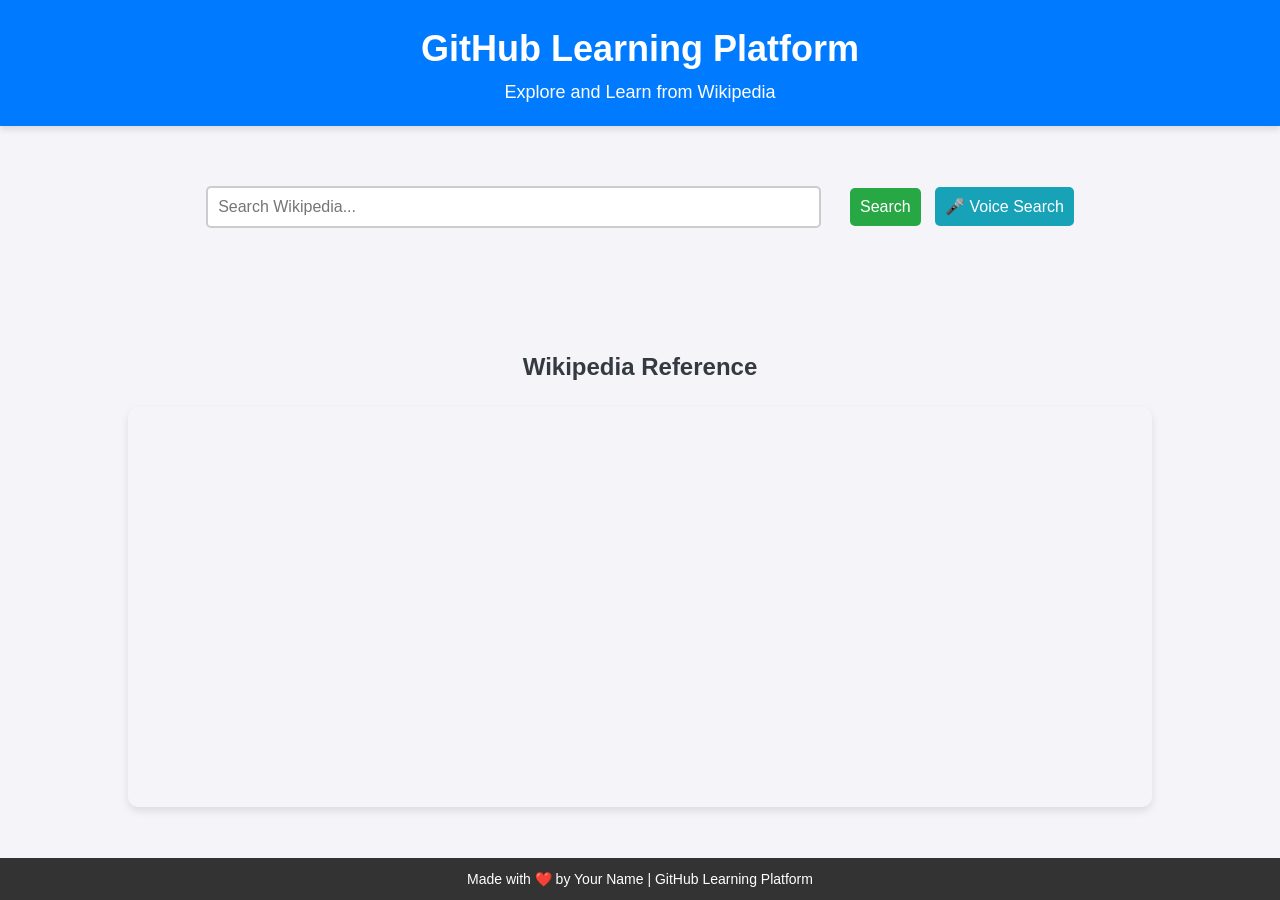
<file: index.html>
<!DOCTYPE html>
<html lang="en">
<head>
    <meta charset="UTF-8">
    <meta name="viewport" content="width=device-width, initial-scale=1.0">
    <meta name="description" content="Advanced HTML page for GitHub Learning Platform with Voice Search">
    <meta name="author" content="Your Name">
    <title>GitHub Learning Platform - Voice Search</title>
    <link rel="stylesheet" href="styles.css"> <!-- Optional external stylesheet for custom styles -->
    <script src="https://code.jquery.com/jquery-3.6.0.min.js"></script> <!-- jQuery for dynamic features -->
    <style>
        body {
            font-family: Arial, sans-serif;
            background-color: #f4f4f9;
            margin: 0;
            padding: 0;
            text-align: center;
        }
        header {
            background-color: #007bff;
            color: white;
            padding: 20px;
        }
        header h1 {
            margin: 0;
        }
        .container {
            margin-top: 20px;
        }
        .search-bar {
            width: 60%;
            padding: 10px;
            margin-bottom: 20px;
        }
        .search-button, .voice-button {
            padding: 10px;
            background-color: #28a745;
            border: none;
            color: white;
            cursor: pointer;
            margin-left: 10px;
        }
        .voice-button {
            background-color: #17a2b8;
        }
        iframe {
            width: 100%;
            height: 400px;
            border: none;
            margin-top: 20px;
        }
        footer {
            background-color: #333;
            color: white;
            padding: 10px;
            position: fixed;
            bottom: 0;
            width: 100%;
        }
    </style>
</head>
<body>

    <header>
        <h1>GitHub Learning Platform</h1>
        <p>Explore and Learn from Wikipedia</p>
    </header>

    <div class="container">
        <input type="text" id="searchInput" class="search-bar" placeholder="Search Wikipedia...">
        <button class="search-button" id="searchButton">Search</button>
        <button class="voice-button" id="voiceButton">🎤 Voice Search</button>
    </div>

    <div class="container">
        <h2>Wikipedia Reference</h2>
        <iframe id="wikipediaIframe" src="https://en.wikipedia.org/wiki/Main_Page"></iframe>
    </div>

    <footer>
        <p>Made with ❤️ by Your Name | GitHub Learning Platform</p>
    </footer>

    <script>
        // jQuery for handling search functionality
        $(document).ready(function() {
            $('#searchButton').click(function() {
                var searchQuery = $('#searchInput').val();
                if (searchQuery) {
                    var url = 'https://en.wikipedia.org/wiki/' + encodeURIComponent(searchQuery);
                    $('#wikipediaIframe').attr('src', url);
                } else {
                    alert("Please enter a search term.");
                }
            });

            // Voice recognition functionality using Web Speech API
            const voiceButton = document.getElementById('voiceButton');
            const searchInput = document.getElementById('searchInput');

            // Check if the browser supports SpeechRecognition
            const SpeechRecognition = window.SpeechRecognition || window.webkitSpeechRecognition;
            if (SpeechRecognition) {
                const recognition = new SpeechRecognition();
                recognition.lang = 'en-US';
                recognition.cont
</file>
<file: styles.css>
/* General Styles */
* {
    margin: 0;
    padding: 0;
    box-sizing: border-box;
}

body {
    font-family: 'Arial', sans-serif;
    background-color: #f8f9fa;
    color: #343a40;
    line-height: 1.6;
    margin: 0;
    padding: 0;
}

header {
    background-color: #007bff;
    color: #fff;
    padding: 20px 0;
    text-align: center;
    box-shadow: 0 4px 6px rgba(0, 0, 0, 0.1);
}

header h1 {
    font-size: 36px;
    margin-bottom: 10px;
}

header p {
    font-size: 18px;
    font-weight: 300;
}

.container {
    width: 80%;
    margin: 0 auto;
    padding-top: 40px;
    padding-bottom: 40px;
    text-align: center;
}

.search-container {
    display: flex;
    justify-content: center;
    align-items: center;
    margin-bottom: 30px;
}

.search-bar {
    width: 70%;
    padding: 15px;
    font-size: 16px;
    border: 2px solid #ccc;
    border-radius: 5px;
    margin-right: 15px;
    transition: border-color 0.3s ease;
}

.search-bar:focus {
    outline: none;
    border-color: #007bff;
}

.search-button, .voice-button {
    padding: 15px 20px;
    font-size: 16px;
    background-color: #28a745;
    color: white;
    border: none;
    border-radius: 5px;
    cursor: pointer;
    transition: background-color 0.3s ease;
    display: inline-block;
}

.search-button {
    background-color: #007bff;
}

.search-button:hover, .voice-button:hover {
    background-color: #218838;
}

.voice-button {
    background-color: #17a2b8;
    margin-left: 10px;
}

.voice-button:hover {
    background-color: #138496;
}

iframe {
    width: 100%;
    height: 600px;
    border: 2px solid #ccc;
    border-radius: 10px;
    box-shadow: 0 4px 8px rgba(0, 0, 0, 0.1);
    margin-top: 30px;
}

/* Responsive Design */
@media screen and (max-width: 768px) {
    .container {
        width: 90%;
    }

    .search-bar {
        width: 60%;
    }

    .search-button, .voice-button {
        width: 100%;
        margin: 10px 0;
    }

    iframe {
        height: 500px;
    }
}

@media screen and (max-width: 480px) {
    header h1 {
        font-size: 28px;
    }

    header p {
        font-size: 14px;
    }

    .search-bar {
        width: 50%;
    }

    iframe {
        height: 400px;
    }
}

/* Footer */
footer {
    background-color: #333;
    color: white;
    padding: 20px 0;
    text-align: center;
    position: relative;
    bottom: 0;
    width: 100%;
    font-size: 14px;
}

footer p {
    margin: 0;
}

/* Added smooth transition for buttons */
button {
    transition: background-color 0.3s, transform 0.2s ease-in-out;
}

button:hover {
    transform: scale(1.05);
}

/* Voice Recognition Active State */
.voice-button.active {
    background-color: #ffc107;
    color: #343a40;
}
</file>
